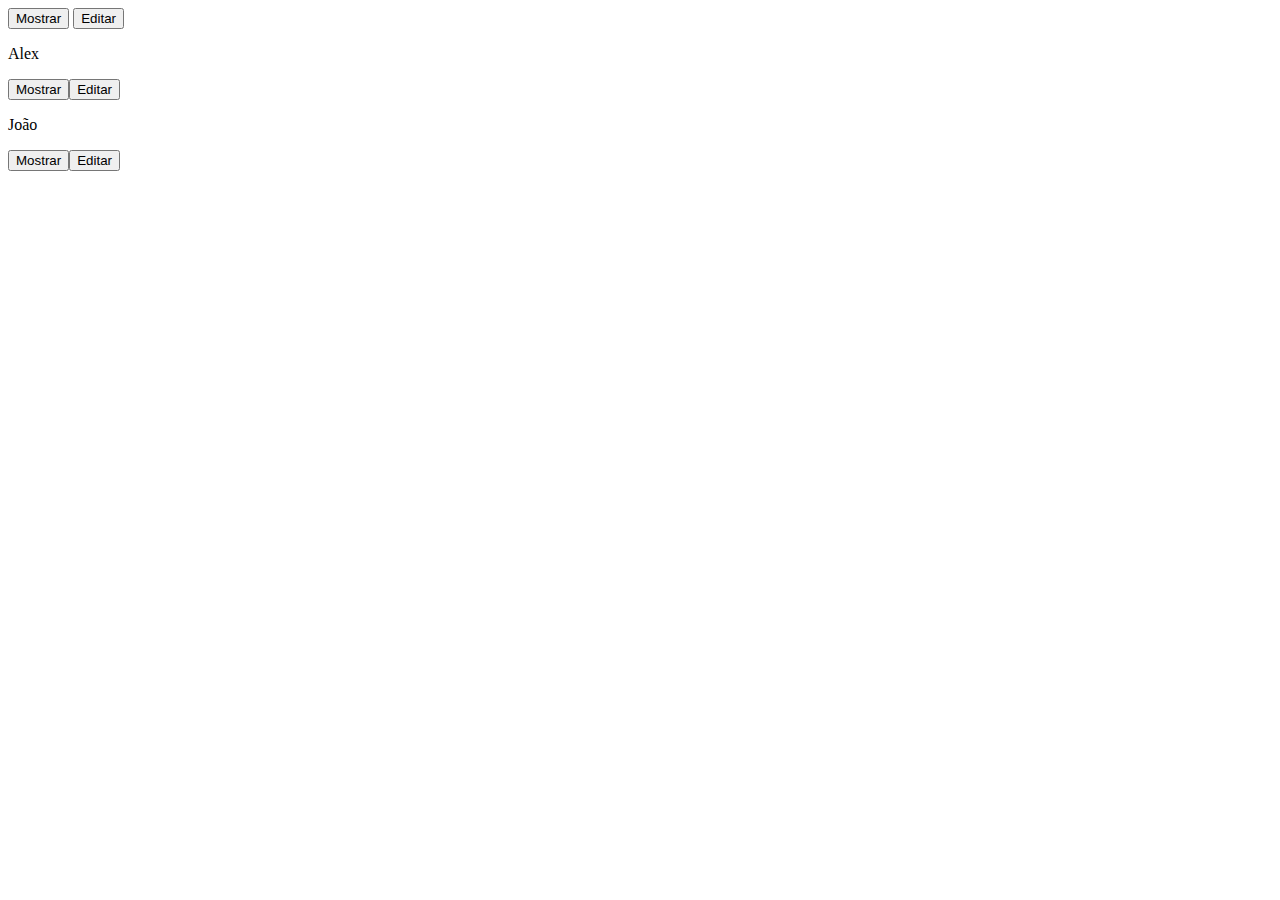
<file: index.html>
<!DOCTYPE html>
<html lang="en">
<head>
    <meta charset="UTF-8">
    <meta name="viewport" content="width=device-width, initial-scale=1.0">
    <title>Document</title>
</head>
<body>
    <button onclick="pessoa.apresentar()">Mostrar</button>
    <button onclick="pessoa.editar()">Editar</button>
    <div class="pessoas" id="pessoas">
        
    </div>
    <script src="objetos.js"></script>
</body>
</html>
</file>
